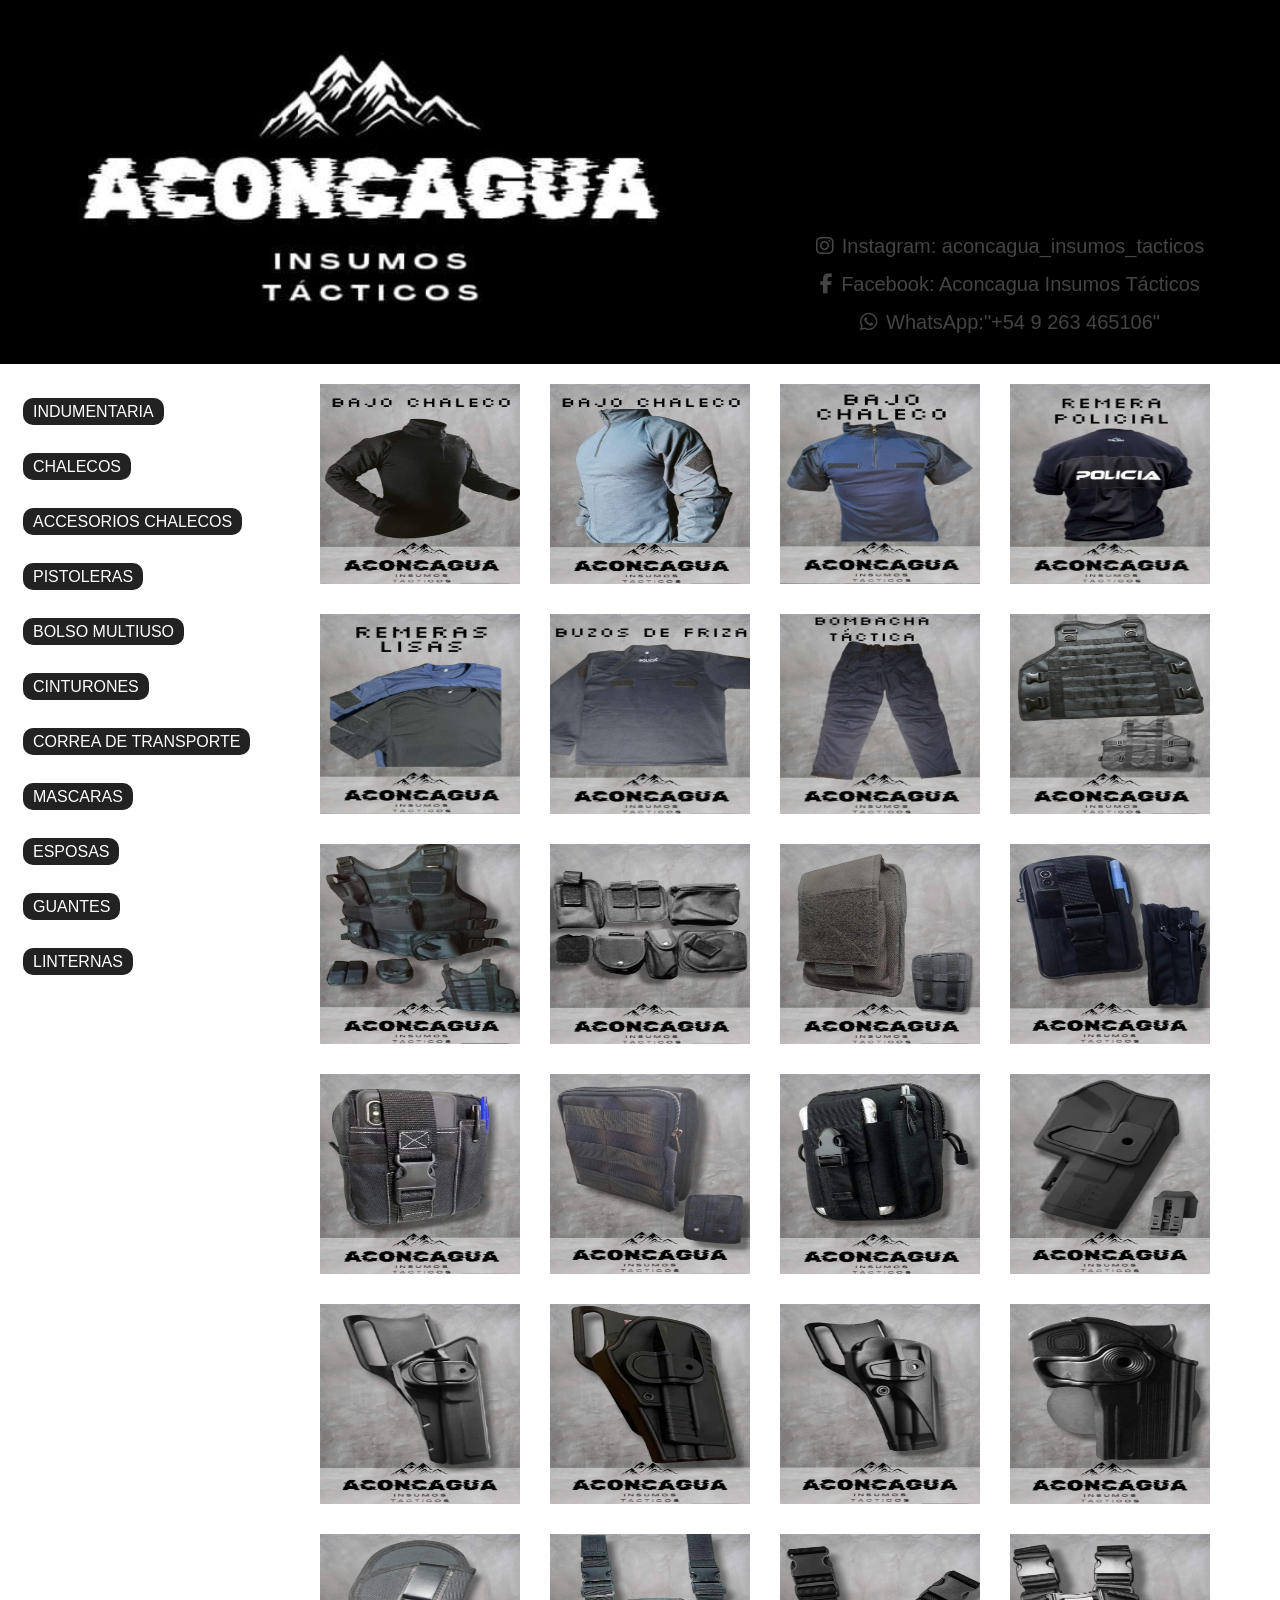
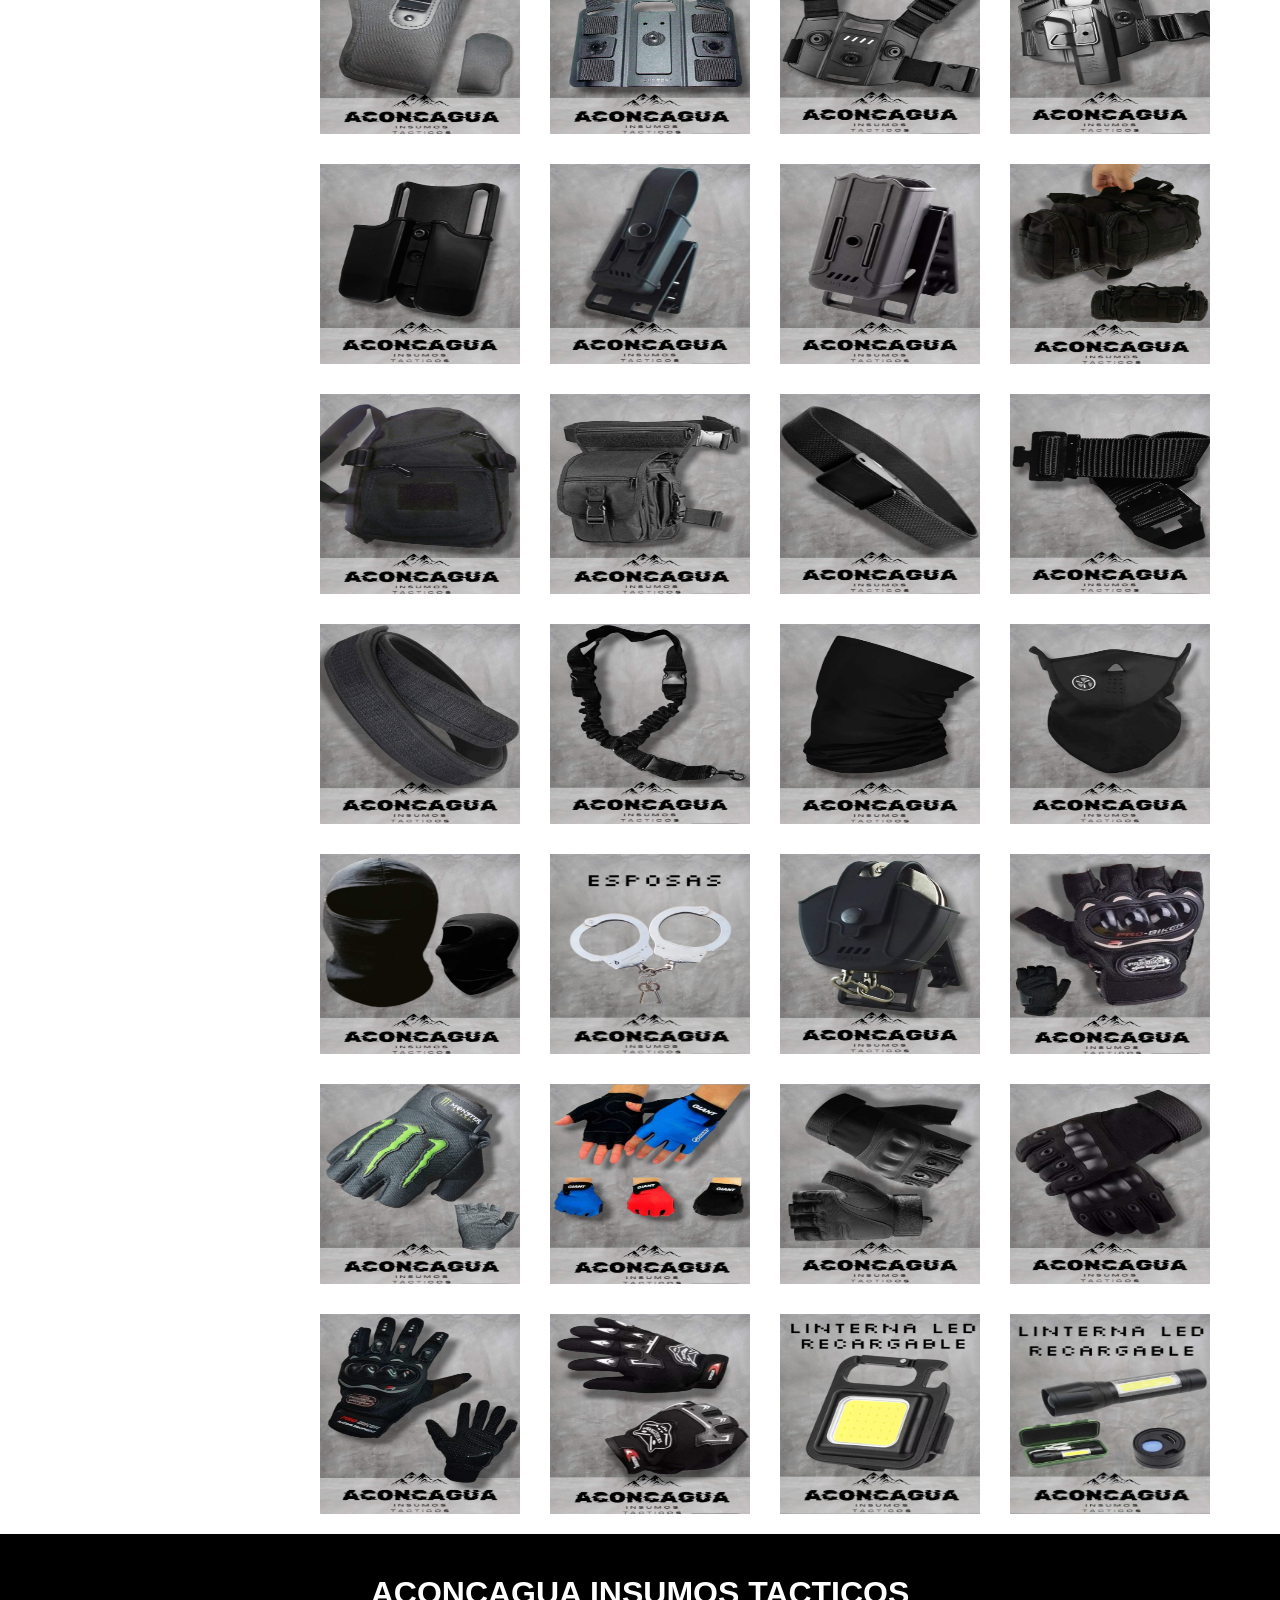
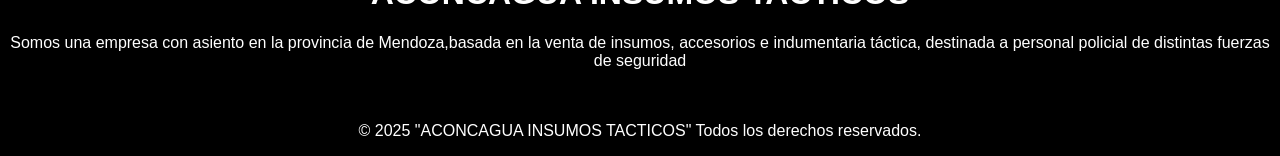
<file: index.html>
<?php include 'contador.php'; ?>
<!DOCTYPE html>
<html lang="es">
<head>
    <meta charset="UTF-8">
    <meta name="viewport" content="width=device-width, initial-scale=1.0">
    <meta property="og:title" content="Aconcagua Insumos Tácticos" />
    <meta property="og:description" content="Venta de insumos, accesorios e indumentaria táctica." />
    <meta property="og:image" content="https://aconcagua.roftech.com/imagenes/aconcagua2_logo.png" />
    <meta property="og:url" content="https://aconcagua.roftech.com" />
    <title>Aconcagua Insumos Tácticos</title>
    <link rel="stylesheet" href="index.css">

<link rel="stylesheet" href="https://cdnjs.cloudflare.com/ajax/libs/font-awesome/6.5.0/css/all.min.css">
</head>
<body>
    <header>
        <section class="contsup">
            <div class="contlogo">
                <img class="logo" src="imagenes/aconcagua2_logo.png" alt="logo">
            </div>
            <div class="redes-sociales">
                <div class="instagram">
                    <a href="https://instagram.com/aconcagua_insumos_tacticos?igsh=MXgxbHQ2YWaDRxNg==" target="_blank" aria-label="Instagram">
                        <i class="fab fa-instagram"></i>
                        <p>Instagram: aconcagua_insumos_tacticos</p>
                    </a>
                </div>
                <div class="facebook">
                    <a href="https://www.facebook.com/share/1An3tDpdkz/" target="_blank" aria-label="Facebook">
                        <i class="fab fa-facebook-f"></i>
                        <p>Facebook: Aconcagua Insumos Tácticos</p>
                    </a>
                </div>
                
                <div class="washap">
                    <a href="https://wa.me/5492634651506" target="_blank" aria-label="WhatsApp">
                        <i class="fab fa-whatsapp"></i>
                        <p>WhatsApp:"+54 9 263 465106"</p>
                    </a>
                </div>
            </div>                      
        </section>
        
    </header>
    <main>

            <nav>
                <ul>
                  <li><a href="#indumentaria">INDUMENTARIA</a></li>
                  <li><a href="#chalecos">CHALECOS</a></li>
                  <li><a href="#accesoriosDeChalecos">ACCESORIOS CHALECOS</a></li>
                  <li><a href="#pistoleras">PISTOLERAS</a></li>
                  <li><a href="#bolsoMultiUso">BOLSO MULTIUSO</a></li>
                  <li><a href="#cinturones">CINTURONES</a></li>
                  <li><a href="#correaDeTransporte">CORREA DE TRANSPORTE</a></li>
                  <li><a href="#mascaras">MASCARAS</a></li>
                  <li><a href="#esposas">ESPOSAS</a></li>
                  <li><a href="#guantes">GUANTES</a></li>
                  <li><a href="#linternas">LINTERNAS</a></li>
                </ul>
              </nav>
          

        <section class="container">    

                <div class="producto bajo_chaleco_01" id="indumentaria">
                    <img class="img-prod" src="imagenes/bajo_chaleco_01.jpg">
                </div>
                <div class="producto bajo_chaleco_02.jpg">
                    <img class="img-prod" src="imagenes/bajo_chaleco_02.jpg">
                </div>
                <div class="producto bajo_chaleco_03.jpg">
                    <img class="img-prod" src="imagenes/bajo_chaleco_03.jpg">
                </div>
                <div class="producto remera_policial_01.jpg">
                    <img class="img-prod" src="imagenes/remera_policial_01.jpg">
                </div>
                <div class="producto remera_policial_02.jpg">
                    <img class="img-prod" src="imagenes/remera_policial_02.jpg">
                </div>
                <div class="producto buzo_friza_01">
                    <img class="img-prod" src="imagenes/buzo_friza_01.jpg">
                </div>
                <div class="producto bombacha_tactica_01.jpg">
                    <img class="img-prod" src="imagenes/bombacha_tactica_01.jpg">
                </div>
            
                <div class="producto chaleco_porta_placas_01.jpg" id="chalecos">
                    <img class="img-prod" src="imagenes/chaleco_porta_placas_01.jpg">
                </div>
                <div class="producto chaleco_porta_placas_02.jpg">
                    <img class="img-prod" src="imagenes/chaleco_porta_placas_02.jpg">
                </div>
                <div class="producto accesorios_chaleco_tela_01.jpg" id="accesoriosDeChalecos">
                    <img class="img-prod" src="imagenes/accesorios_chaleco_tela_01.jpg">
                </div>    
                <div class="producto porta_celular_01.jpg">
                    <img class="img-prod" src="imagenes/porta_celular_01.jpg">
                </div>
                <div class="producto porta_celular_02.jpg">
                    <img class="img-prod" src="imagenes/porta_celular_02.jpg">
                </div>  
                <div class="producto pouchs_01.jpg">
                    <img class="img-prod" src="imagenes/pouchs_01.jpg">
                </div>            
                <div class="producto pouchs_02.jpg">
                    <img class="img-prod" src="imagenes/pouchs_02.jpg">
                </div>            
                <div class="producto pouchs_03.jpg">
                    <img class="img-prod" src="imagenes/pouchs_03.jpg">
                </div>            
            
        
                <div class="producto pistolera_nivel2_01.jpg" id="pistoleras">
                    <img class="img-prod" src="imagenes/pistolera_nivel2_01.jpg">
                </div>                
                <div class="producto pistolera_nivel2_02.jpg">
                    <img class="img-prod" src="imagenes/pistolera_nivel2_02.jpg">
                </div>                
                <div class="producto pistolera_nivel2_03.jpg">
                    <img class="img-prod" src="imagenes/pistolera_nivel2_03.jpg">
                </div>                
                <div class="producto pistolera_nivel2_04.jpg">
                    <img class="img-prod" src="imagenes/pistolera_nivel2_04.jpg">
                </div>
                <div class="producto pistolera_nivel2_05.jpg">
                    <img class="img-prod" src="imagenes/pistolera_nivel2_05.jpg">
                </div>
                <div class="producto pistolera_interna_01.jpg">
                    <img class="img-prod" src="imagenes/pistolera_interna_01.jpg">
                </div>
                <div class="producto base_pistolera_01.jpg">
                    <img class="img-prod" src="imagenes/base_pistolera_01.jpg">
                </div>              
                <div class="producto base_pistolera_02.jpg">
                    <img class="img-prod" src="imagenes/base_pistolera_02.jpg">
                </div>                   
                <div class="producto pistolera_muslera_01.jpg">
                    <img class="img-prod" src="imagenes/pistolera_muslera_01.jpg">
                </div>
                <div class="producto porta_cargador_01.jpg">
                    <img class="img-prod" src="imagenes/porta_cargador_01.jpg">
                </div>                
                <div class="producto porta_cargador_02.jpg">
                    <img class="img-prod" src="imagenes/porta_cargador_02.jpg">
                </div>                
                <div class="producto porta_cargador_03.jpg">
                    <img class="img-prod" src="imagenes/porta_cargador_03.jpg">
                </div>                      
              
                <div class="producto bolso_multiuso_01.jpg" id="bolsoMultiUso">
                    <img class="img-prod" src="imagenes/bolso_multiuso_01.jpg">
                </div>
                <div class="producto morral_tactico_01.jpg">
                    <img class="img-prod" src="imagenes/morral_tactico_01.jpg">
                </div>
                <div class="producto pouchs_muslera_01.jpg">
                    <img class="img-prod" src="imagenes/pouchs_muslera_01.jpg">
                </div>      
                      
                <div class="producto cinturon_tactico_01" id="cinturones">
                    <img class="img-prod" src="imagenes/cinturon_tactico_01.jpg">
                </div>     
                <div class="producto cinturon_tactico_02">
                    <img class="img-prod" src="imagenes/cinturon_tactico_02.jpg">
                </div>
                <div class="producto ">
                 <img class="img-prod" src="imagenes/cInturón_tactico_03.jpg">
                </div>
                </div>
              
                <div class="producto correa_tactica_de_transporte_01" id="correaDeTransporte">
                  <img class="img-prod" src="imagenes/correa_tactica_de_transporte_01.jpg">
                </div>
                    
                <div class="producto cuellito_buff_01" id="mascaras">
                    <img class="img-prod" src="imagenes/cuellito_buff_01.jpg">
                </div>    
                <div class="producto mascara_01">
                    <img class="img-prod" src="imagenes/mascara_01.jpg">
                </div>  
                <div class="producto pasamontaña_01">
                    <img class="img-prod" src="imagenes/pasamontaña_01.jpg">
                </div>
              
                <div class="producto esposas_01" id="esposas">
                    <img class="img-prod" src="imagenes/esposas_01.jpg">
                </div>
                <div class="producto porta_esposas_01.jpg">
                    <img class="img-prod" src="imagenes/porta_esposas_01.jpg">
                </div>
              
                <div class="producto guantes_cortos_01" id="guantes">
                    <img class="img-prod" src="imagenes/guantes_cortos_01.jpg">
                </div>
                <div class="producto guantes_cortos_02">
                    <img class="img-prod" src="imagenes/guantes_cortos_02.jpg">
                </div>
                <div class="producto guantes_cortos_03">
                    <img class="img-prod" src="imagenes/guantes_cortos_03.jpg">
                </div>
                <div class="producto guantes_cortos_04">
                    <img class="img-prod" src="imagenes/guantes_cortos_04.jpg">
                </div>
                <div class="producto guantes_largos_01">
                    <img class="img-prod" src="imagenes/guantes_largos_01.jpg">
                </div>
                <div class="producto guantes_largos_02">
                    <img class="img-prod" src="imagenes/guantes_largos_02.jpg">
                </div>
                <div class="producto guantes_largos_03">
                    <img class="img-prod" src="imagenes/guantes_largos_03.jpg">
                </div>
                
                <div class="producto linterna_led_01" id="linternas">
                   <img class="img-prod" src="imagenes/linterna_led_01.jpg">
                </div>
                <div class="producto linterna_led_02">
                    <img class="img-prod" src="imagenes/linterna_led_02.jpg">
                </div>
          </section>          
    </main>
    <footer>
        <div class="presentacion">
            <h1>ACONCAGUA INSUMOS TACTICOS</h1>
            <p>Somos una empresa con asiento en la provincia de Mendoza,basada en la venta de insumos, accesorios e indumentaria táctica, destinada a personal policial de distintas fuerzas de seguridad</p>
        </div>
        <div class="copyright">
            <p>© 2025 "ACONCAGUA INSUMOS TACTICOS" Todos los derechos reservados.</p>
        </div>
    </footer>
</body>
</html>
</file>
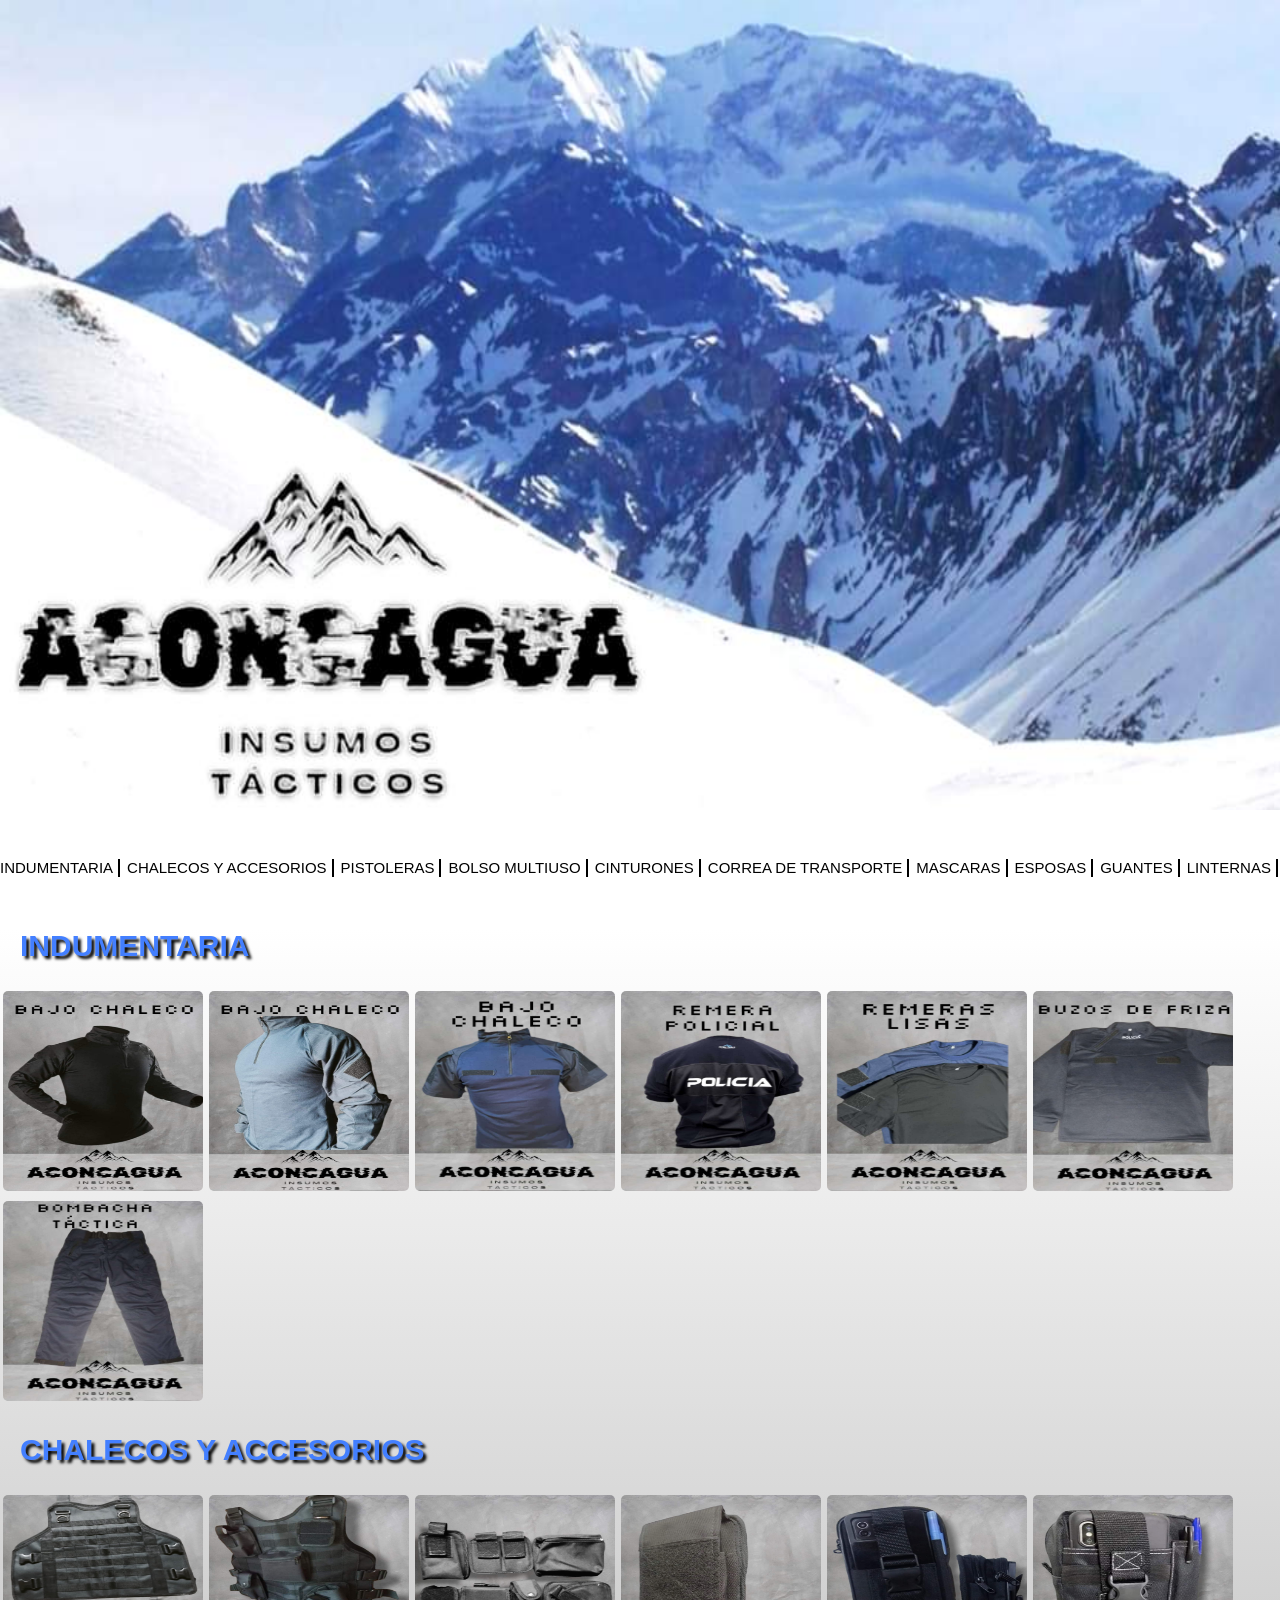
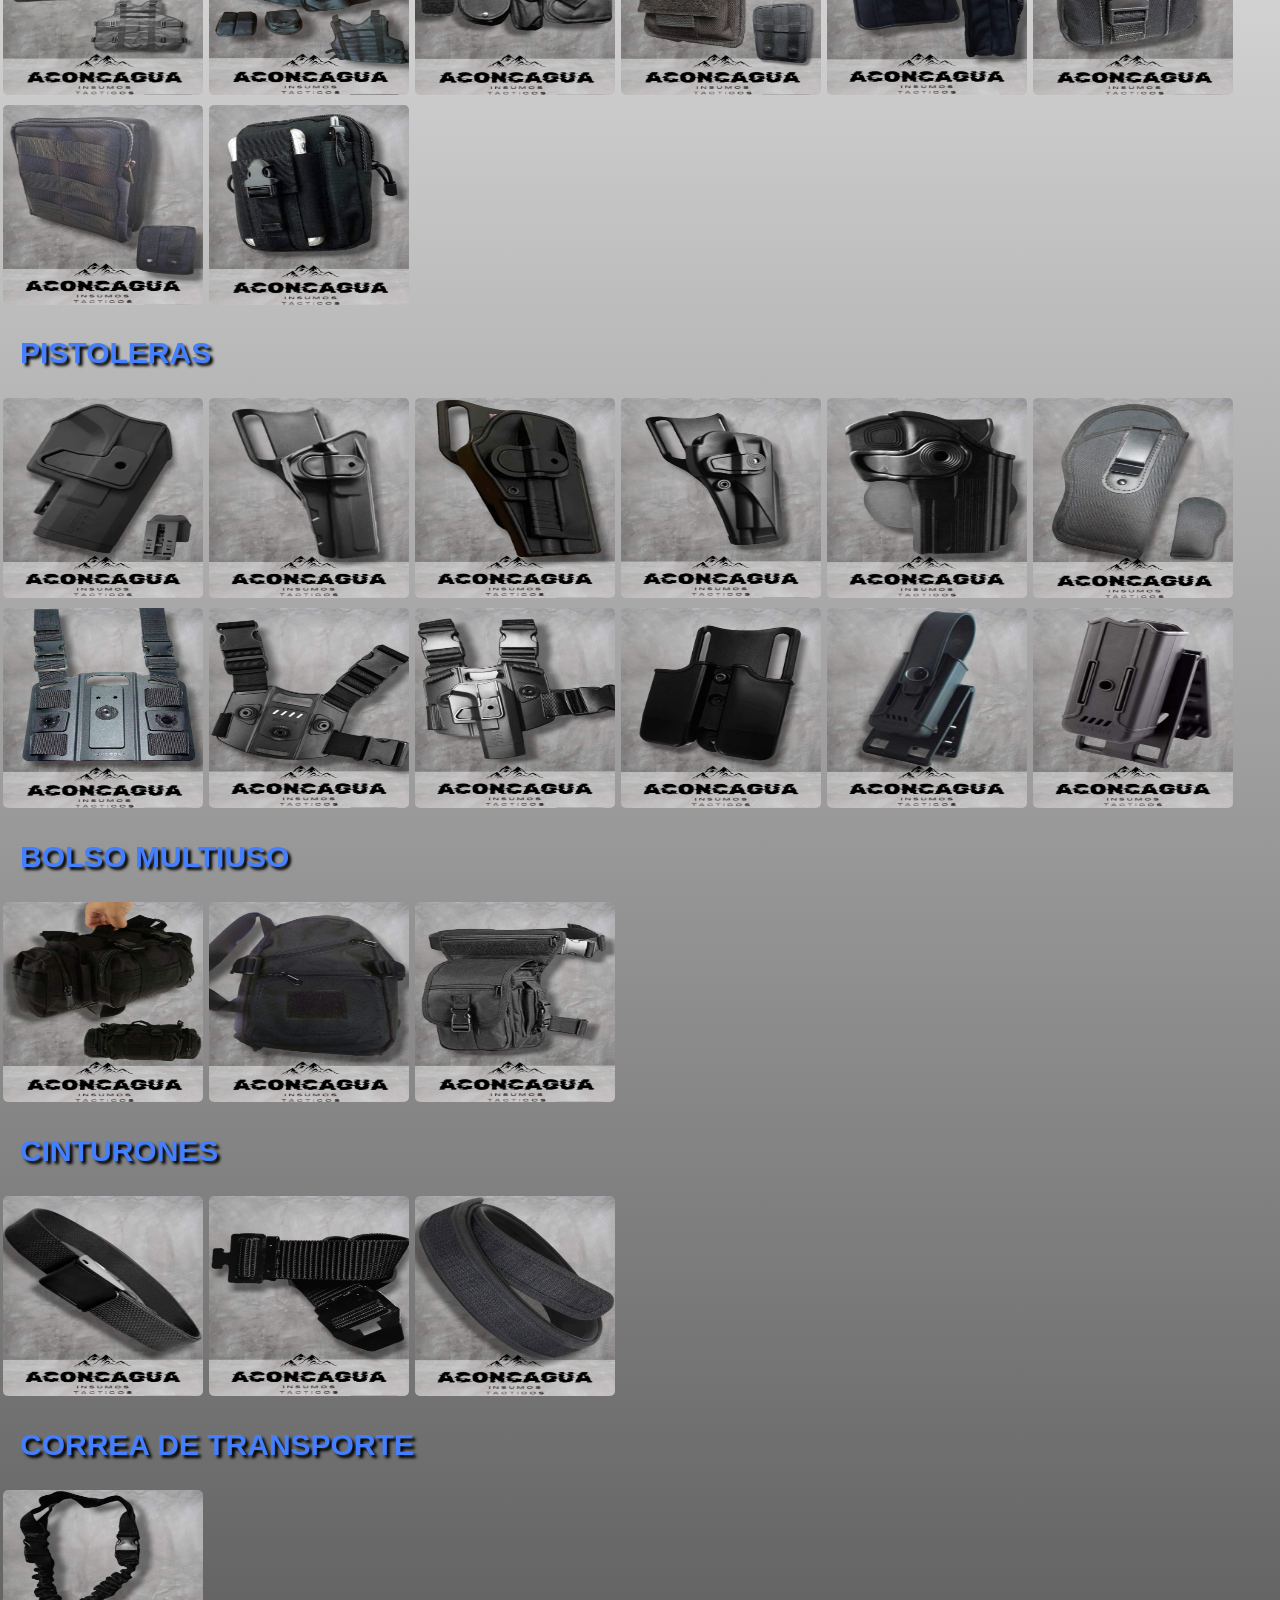
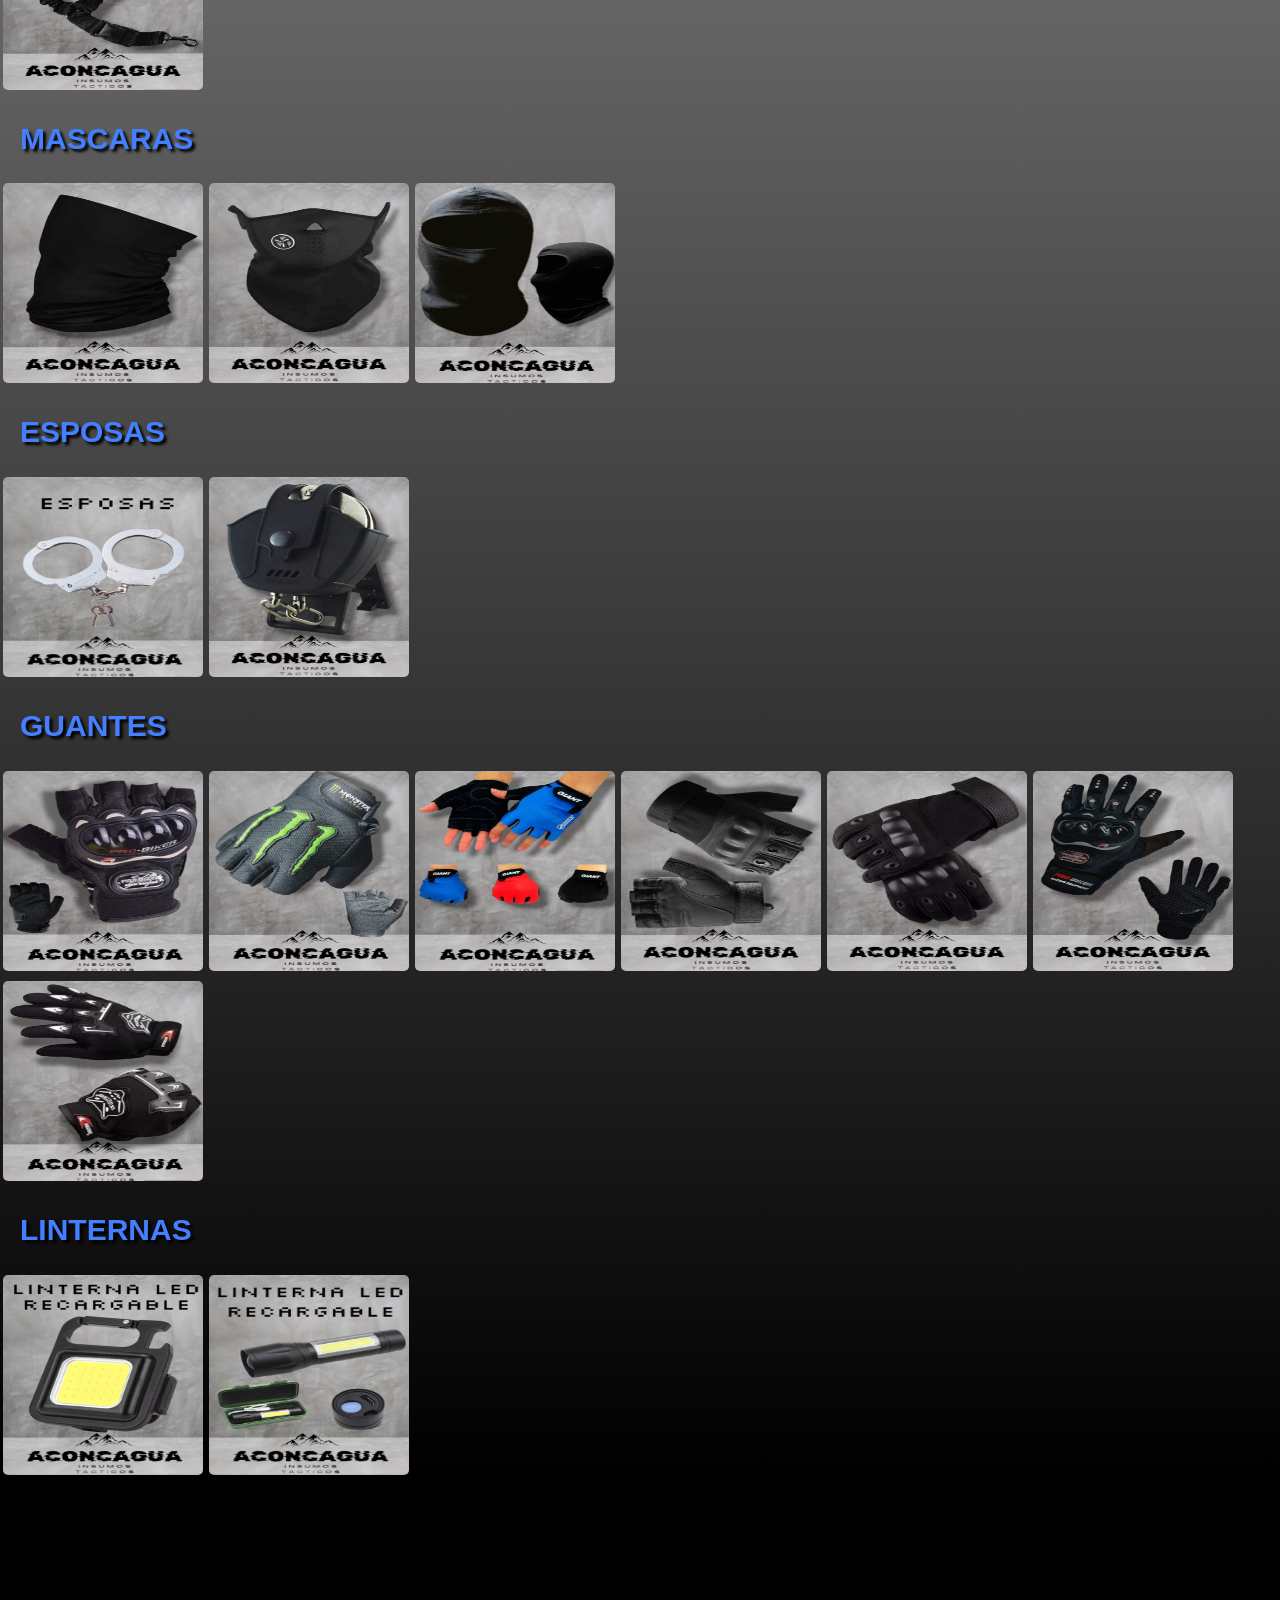
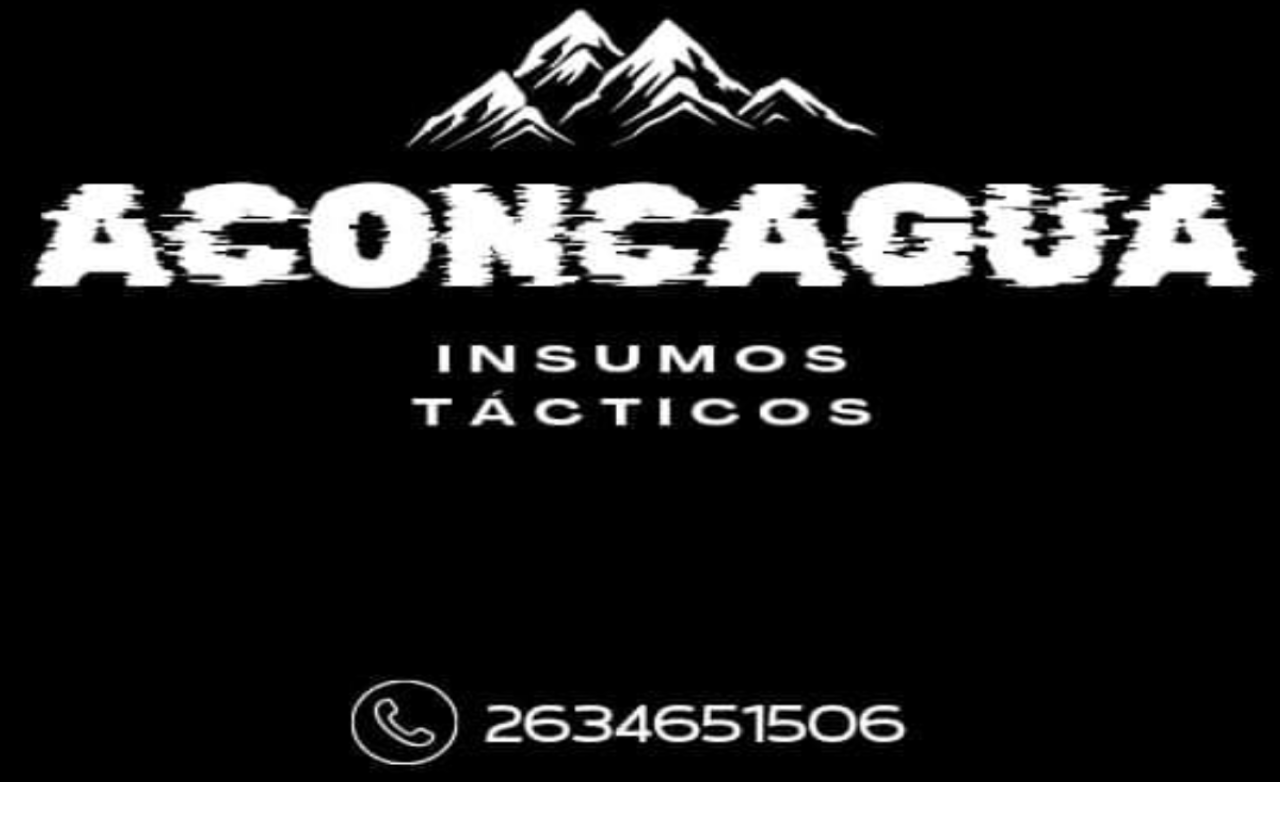
<file: indexprueba.html>
<!DOCTYPE html>
<html lang="es">
<head>
    <meta charset="UTF-8">
    <meta name="viewport" content="width=device-width, initial-scale=1.0">
    <title>ACONCAGUA</title>
<link rel="stylesheet" href="styleprueba.css">
</head>


<body>
  <header>
    <div>
      <img src="../imagenes/aconcagua.png" id="encabezado" class="logo"> 
    </div>
    <nav>
      <ul>
        <li><a href="#indumentaria">INDUMENTARIA</a></li>
        <li><a href="#chalecosAccesorios">CHALECOS Y ACCESORIOS</a></li>
        <li><a href="#pistoleras">PISTOLERAS</a></li>
        <li><a href="#bolsoMultiUso">BOLSO MULTIUSO</a></li>
        <li><a href="#cinturones">CINTURONES</a></li>
        <li><a href="#correaDeTranspore">CORREA DE TRANSPORTE</a></li>
        <li><a href="#mascaras">MASCARAS</a></li>
        <li><a href="#esposas">ESPOSAS</a></li>
        <li><a href="#guantes">GUANTES</a></li>
        <li><a href="#linternas">LINTERNAS</a></li>
      </ul>
    </nav>
  </header>
  
  <main>  
    <section class="container">    
      
      <h2 id="indumentaria">INDUMENTARIA</h2>
      <div class="general">
        <div class="producto" id="bajo_chaleco_01">
          <img src="../imagenes/bajo_chaleco_01.jpg" >
        </div>
        <div class="producto" id="bajo_chaleco_02.jpg">
          <img src="../imagenes/bajo_chaleco_02.jpg">
        </div>
        <div class="producto" id="bajo_chaleco_03.jpg">
          <img src="../imagenes/bajo_chaleco_03.jpg">
        </div>
        <div class="producto" id="remera_policial_01.jpg">
          <img src="../imagenes/remera_policial_01.jpg">
        </div>
        <div class="producto" id="remera_policial_02.jpg">
          <img src="../imagenes/remera_policial_02.jpg">
        </div>
        <div class="producto" id="buzo_friza_01">
          <img src="../imagenes/buzo_friza_01.jpg">
        </div>
        <div class="producto" id="bombacha_tactica_01.jpg">
          <img src="../imagenes/bombacha_tactica_01.jpg">
        </div>
      </div>

      <h2 id="chalecosAccesorios">CHALECOS Y ACCESORIOS</h2>
      <div class="general">
        <div class="producto" id="chaleco_porta_placas_01.jpg">
          <img src="../imagenes/chaleco_porta_placas_01.jpg">
        </div>
        <div class="producto" id="chaleco_porta_placas_02.jpg">
          <img src="../imagenes/chaleco_porta_placas_02.jpg">
        </div>
        <div class="producto" id="accesorios_chaleco_tela_01.jpg">
          <img src="../imagenes/accesorios_chaleco_tela_01.jpg">
        </div>    
        <div class="producto" id="porta_celular_01.jpg">
          <img src="../imagenes/porta_celular_01.jpg">
        </div>
        <div class="producto" id="porta_celular_02.jpg">
          <img src="../imagenes/porta_celular_02.jpg">
        </div>  
        <div class="producto" id="pouchs_01.jpg">
          <img src="../imagenes/pouchs_01.jpg">
        </div>            
        <div class="producto" id="pouchs_02.jpg">
          <img src="../imagenes/pouchs_02.jpg">
        </div>            
        <div class="producto" id="pouchs_03.jpg">
          <img src="../imagenes/pouchs_03.jpg">
        </div>            
      </div>
    
      <h2 id="pistoleras">PISTOLERAS</h2>      
      <div class="general">
        <div class="producto" id="pistolera_nivel2_01.jpg">
          <img src="../imagenes/pistolera_nivel2_01.jpg">
        </div>                
        <div class="producto" id="pistolera_nivel2_02.jpg">
          <img src="../imagenes/pistolera_nivel2_02.jpg">
        </div>                
        <div class="producto" id="pistolera_nivel2_03.jpg">
          <img src="../imagenes/pistolera_nivel2_03.jpg">
        </div>                
        <div class="producto" id="pistolera_nivel2_04.jpg">
          <img src="../imagenes/pistolera_nivel2_04.jpg">
        </div>
        <div class="producto" id="pistolera_nivel2_05.jpg">
          <img src="../imagenes/pistolera_nivel2_05.jpg">
        </div>
        <div class="producto" id="pistolera_interna_01.jpg">
          <img src="../imagenes/pistolera_interna_01.jpg">
        </div>
        <div class="producto" id="base_pistolera_01.jpg">
          <img src="../imagenes/base_pistolera_01.jpg">
        </div>              
        <div class="producto" id="base_pistolera_02.jpg">
          <img src="../imagenes/base_pistolera_02.jpg">
        </div>                   
        <div class="producto" id="pistolera_muslera_01.jpg">
          <img src="../imagenes/pistolera_muslera_01.jpg">
        </div>
        <div class="producto" id="porta_cargador_01.jpg">
          <img src="../imagenes/porta_cargador_01.jpg">
        </div>                
        <div class="producto" id="porta_cargador_02.jpg">
          <img src="../imagenes/porta_cargador_02.jpg">
        </div>                
        <div class="producto" id="porta_cargador_03.jpg">
          <img src="../imagenes/porta_cargador_03.jpg">
        </div>                      
      </div>

      <h2 id="bolsoMultiUso">BOLSO MULTIUSO</h2>
      <div class="general">
        <div class="producto" id="bolso_multiuso_01.jpg">
          <img src="../imagenes/bolso_multiuso_01.jpg">
        </div>
        <div class="producto" id="morral_tactico_01.jpg">
          <img src="../imagenes/morral_tactico_01.jpg">
        </div>
        <div class="producto" id="pouchs_muslera_01.jpg">
          <img src="../imagenes/pouchs_muslera_01.jpg">
        </div>      
      </div>
        
      <h2 id="cinturones" >CINTURONES</h2>
      <div class="general">
        <div class="producto" id="cinturon_tactico_01">
          <img src="../imagenes/cinturon_tactico_01.jpg">
        </div>     
        <div class="producto" id="cinturon_tactico_02">
          <img src="../imagenes/cinturon_tactico_02.jpg">
        </div>
        <div class="producto" id="">
          <!-- cambiar nombre cinturon tactico 03 --><img src="../imagenes/cInturón_tactico_03.jpg">
        </div>
      </div>
        
      <h2 id="correaDeTransporte">CORREA DE TRANSPORTE</h2>
      <div class="general">
          <div class="producto" id="correa_tactica_de_transporte_01">
            <img src="../imagenes/correa_tactica_de_transporte_01.jpg">
          </div>
      </div>   
      
      <h2 id="mascaras">MASCARAS</h2>
      <div class="general">
        <div class="producto" id="cuellito_buff_01">
          <img src="../imagenes/cuellito_buff_01.jpg">
        </div>    
        <div class="producto" id="mascara_01">
          <img src="../imagenes/mascara_01.jpg">
        </div>  
        <div class="producto" id="pasamontaña_01">
          <img src="../imagenes/pasamontaña_01.jpg">
        </div>
      </div>

      <h2 id="esposas" >ESPOSAS</h2>            
      <div class="general">
        <div class="producto" id="esposas_01">
          <img src="../imagenes/esposas_01.jpg">
        </div>
        <div class="producto" id="porta_esposas_01.jpg">
          <img src="../imagenes/porta_esposas_01.jpg">
        </div>
      </div>

      <h2 id="guantes">GUANTES</h2>          
      <div class="general">
        <div class="producto" id="guantes_cortos_01">
          <img src="../imagenes/guantes_cortos_01.jpg">
        </div>
        <div class="producto" id="guantes_cortos_02">
          <img src="../imagenes/guantes_cortos_02.jpg">
        </div>
        <div class="producto" id="guantes_cortos_03">
          <img src="../imagenes/guantes_cortos_03.jpg">
        </div>
        <div class="producto" id="guantes_cortos_04">
          <img src="../imagenes/guantes_cortos_04.jpg">
        </div>
        <div class="producto" id="guantes_largos_01">
          <img src="../imagenes/guantes_largos_01.jpg">
        </div>
        <div class="producto" id="guantes_largos_02">
          <img src="../imagenes/guantes_largos_02.jpg">
        </div>
        <div class="producto" id="guantes_largos_03">
          <img src="../imagenes/guantes_largos_03.jpg">
        </div>
      </div>

      <h2 id="linternas">LINTERNAS</h2>    
      <div class="general">  
        <div class="producto" id="linterna_led_01">
          <img src="../imagenes/linterna_led_01.jpg">
        </div>
        <div class="producto" id="linterna_led_02">
          <img src="../imagenes/linterna_led_02.jpg">
        </div>
      </div>
    </section>  
  </main>

  <footer>
    <div>
      <img src="../imagenes/aconcagua_black.png" 
      id="piedepagina" class="logo" > 
    </div>
    <p>© 2025 ACONCAGUA S.A. Todos los derechos reservados.</p>
  </footer>
</body>
</html>
</file>
<file: index.css>
/* === Reset & Global Styles === */
html {
    box-sizing: border-box;
    font-size: 16px;
    font-family: sans-serif;
  }

  *,
  *::after,
  *::before {
    box-sizing: inherit;
}
body{
    margin: 0;
    padding: 0;
    display: flex;
    flex-direction: column;
}
/* === Header === */
header{
    display:flex;
    flex-direction: column;
    background-color: rgb(0, 0, 0);
    color: white;
}

.contsup {
    display:flex;
    flex-direction: row;
    flex-wrap: wrap;
    margin-bottom: 30px;
    justify-content: space-around;
}

.contlogo{
    width: 600px;
    object-fit:cover;
    text-align: center;
}

.logo{
    display: flex;
    flex-direction: column;
    justify-content: space-between;
    align-content: end;
    width: 600px;
    height: 100%;
}

.buscador{
    width: 33%;
    justify-content: center;
    align-content: end;
}
input{
    display: flex;
    width: 80%;
    margin:0 auto;
}
/* === Redes Sociales === */
.redes-sociales{
    width: 400px;
    display: flex;
    flex-direction: column;
    justify-content: space-between;
    align-content: end;
    
}

.redes-sociales a {
    display: flex;
    align-items: center;
    text-decoration: none; 
}

.redes-sociales i {
    margin-right: 8px; 
}

.redes-sociales p {
    margin: 0; 
}

.redes-sociales {
    display: flex;
    gap: 15px;
    justify-content: end;
    margin-top: 18px;
    align-items: center;
}

  .redes-sociales a {
    color: #444;
    font-size: 20px;
    transition: color 0.3s;
}

  .redes-sociales a:hover {
    color: #1877f2; 
}

  .redes-sociales a[aria-label="Instagram"]:hover {
    color: #e1306c;
}

  .redes-sociales a[aria-label="WhatsApp"]:hover {
    color: #25D366;
}


/* === Navegación === */

main{
    display: flex;
    flex-direction: row;
    padding:20px;
}

nav{
    display: flex;
    flex-direction: row;
    flex-wrap: wrap;    
    height: 95vh;
    width: 250px;
    min-width: 250px;
    max-width: 250px;
    position: sticky;
    top:5px;
    line-height: 55px;
    font-family: 'Franklin Gothic Medium', 'Arial Narrow', Arial, sans-serif;
    font-size: 16px;
}

a{
    text-decoration: none;
    color:rgb(255, 0, 0)
    }
    
nav a {
    
      color: #fff;
      background-color: #222;
      padding: 5px 10px;
      border-radius: 10px;
      margin: 3px;
      transition: background-color 0.3s;
    }
    
nav a:hover {
      background-color: crimson;
    }

ul{
    list-style:none;
    padding: 0;
    margin: 0;
}


li{
    list-style:none;
    margin: 0;
    padding: 0;
    
}


/* === Productos === */
.container{
    display: flex;
    flex-direction: row;
    justify-content: center;
    flex-wrap: wrap;
    gap: 30px;
    width: 1000px;

}

.producto{
    width:200px;
    height: 200px;
    object-fit: cover;
}

.img-prod{
    width: 100%;
    height: 100%;
}

/* === Footer === */
footer{
    background-color: black;
    color:white;
    text-align: center;
}
.presentacion {
    width: 100%;
    text-align: center;
    padding: 20px 0;
}

#img-footer {
    max-width: 400px;
    height: auto;
    display: block;
    margin: 0 auto;
}

/* === Responsive === */

.continf{
    display: flex;
    flex-direction: row;
    flex-wrap: wrap;
    gap: 30px;
    margin: 20px auto;

}
.img-p1{
    width: 200px;
    height: 300px;
    background-color:rgb(255, 0, 0);
    display: flex;
    flex-direction: row;
    justify-content: center;
    align-items: center;
}
    
@media (max-width: 599px) {
    main {
      padding: 10px;
    }
  
    .contlogo {
      width: 100%;
      text-align: center;
      margin-bottom: 10px;
    }
  
    .logo {
      max-width: 600px;
      width: 100%;
      margin: 0 auto;
    }
    
    .redes-sociales {
    flex-direction: column;
    align-items: center;
        gap: 10px;
      margin: 0 auto;
      max-width: 600px;
      width: 100%;

    }
  
.container {
    width: 100%;
    justify-content: center;
    gap: 15px;
}
            
.producto {
    width: 100%;
    text-align: center;
}

.img-prod {
    width: 100%;
    max-width: 200px;
    margin: 0 auto;
}
    
nav{
        
    width: 100%;
    max-width: 300px;
    position: sticky;    
    top:5px;
    line-height: 55px;
    font-family: 'Franklin Gothic Medium', 'Arial Narrow', Arial, sans-serif;
    font-size: 16px;

}
        
a{
    text-decoration: none;
    color:rgb(255, 0, 0)
}
        
nav a {
        
    color: #fff;
    background-color: #222;
    padding: 5px 10px;
    border-radius: 10px;
    margin: 3px;
    transition: background-color 0.3s;
 }
        
nav a:hover {
    background-color: crimson;
 }
    
footer {
    font-size: 14px;
    padding: 10px;
}
}
</file>
<file: styleprueba.css>
*{
    box-sizing: border-box;
}

body{ 
     margin: 0;   
}

/* header{
    background-color: aquamarine;
}  */
nav{
    margin-top: 5vh;
    height: 5vh;
}

nav ul{
    display: flex;
    flex-direction: row;
    justify-content: space-between;
    margin: 0;
    padding: 0;
    list-style: none;
}

nav ul li{
    margin-right: 2px;
    padding-right: 5px;
    border-right: 2px black solid;
}

a{
    text-decoration: none;
    color:black;
    font-size: 15px;
    font-family:sans-serif;
}

a:hover{
    border-color: rgb(67, 127, 255) ;
    background-color: rgb(67, 127, 255) ;
}
#encabezado {
    width:100%;
    height:90vh;
}

main{
    background-image:linear-gradient(rgb(255, 255, 255),rgb(0, 0, 0))
}
      
footer{
    margin:0;
    padding: 0;
    width: 100%;
    height: 670px;
    background-color: black;
    display: block;
}

#piedepagina{
    width:100%;
    height:100vh;
    display: block;
}

.general{
    display: flex;
    justify-content:flex-start;
    flex-wrap: wrap;
}

h2{
    font-size: 30px;
    font-family:sans-serif;
    width: max-content;
    margin-left:20px;
    border-radius:5px;
    color:rgb(67, 127, 255);      
    text-shadow:3px 3px 3px rgb(0, 0, 0)
}

.producto img{
    width:200px;
    height:200px;
    margin: 3px;
    border-radius: 5px;
}
      
.piedepagina{
    width:100vw;
    height:70vh;
    display: block;
}

      
.producto img:hover{
    transform:scale(2);
    transition: transform 0.3s;
}

p{
    color:white;
    display: block;
}
</file>
